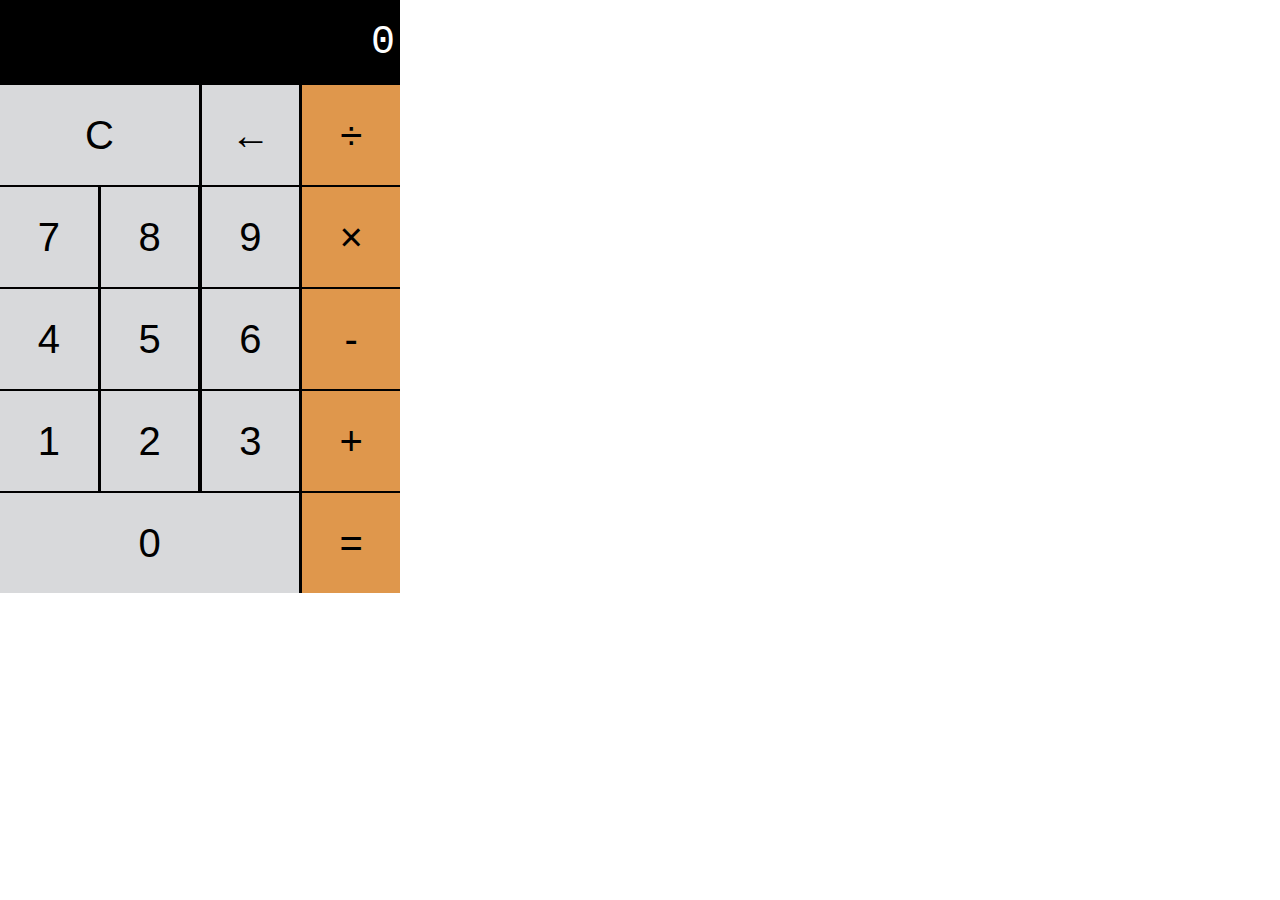
<file: calc.html>
<!DOCTYPE html>
<html lang="en">
<head>
    <meta charset="UTF-8">
    <meta http-equiv="X-UA-Compatible" content="IE=edge">
    <meta name="viewport" content="width=device-width, initial-scale=1.0">
    <title>Calculator v2</title>
    <link  rel="stylesheet"  href="./calc.css">
</head>
<body>
    <div class="calc">
        <section class="screen">
            0
        </section>
        <section class="calc-buttons">
            <div class="calc-row">
                <button class="double calc-button">
                   C
                </button>
                <button class="calc-button">
                    ←
                </button> 
                <button class="calc-button">
                    ÷
                </button>
                </div>
            <div class="calc-row">
                <button class="calc-button">
7
            </button>
            <button class="calc-button">
8
            </button>
            <button class="calc-button">
9
            </button>
            <button class="calc-button">
                ×
            </button>
        </div>
            <div class="calc-row">
                <button class="calc-button">
4
                </button>
                <button class="calc-button">
5
                </button>
                <button class="calc-button">
6
                </button><button class="calc-button">
-
                </button>
            </div>
            <div class="calc-row">
                <button class="calc-button">
                    1
                </button>
                
                
                 <button class="calc-button">
2
                 </button>
                 
                 <button class="calc-button">
3
                 </button>
                 <button class="calc-button">
+
                 </button>
            </div>
            <div class="calc-row">
                <button class=" triple calc-button">
0
                </button>
                <button class="calc-button">
=
                </button>
</div>
        </section>
    </div>
    <script src="./calc.js" ></script>
</body>
</html>
</file>
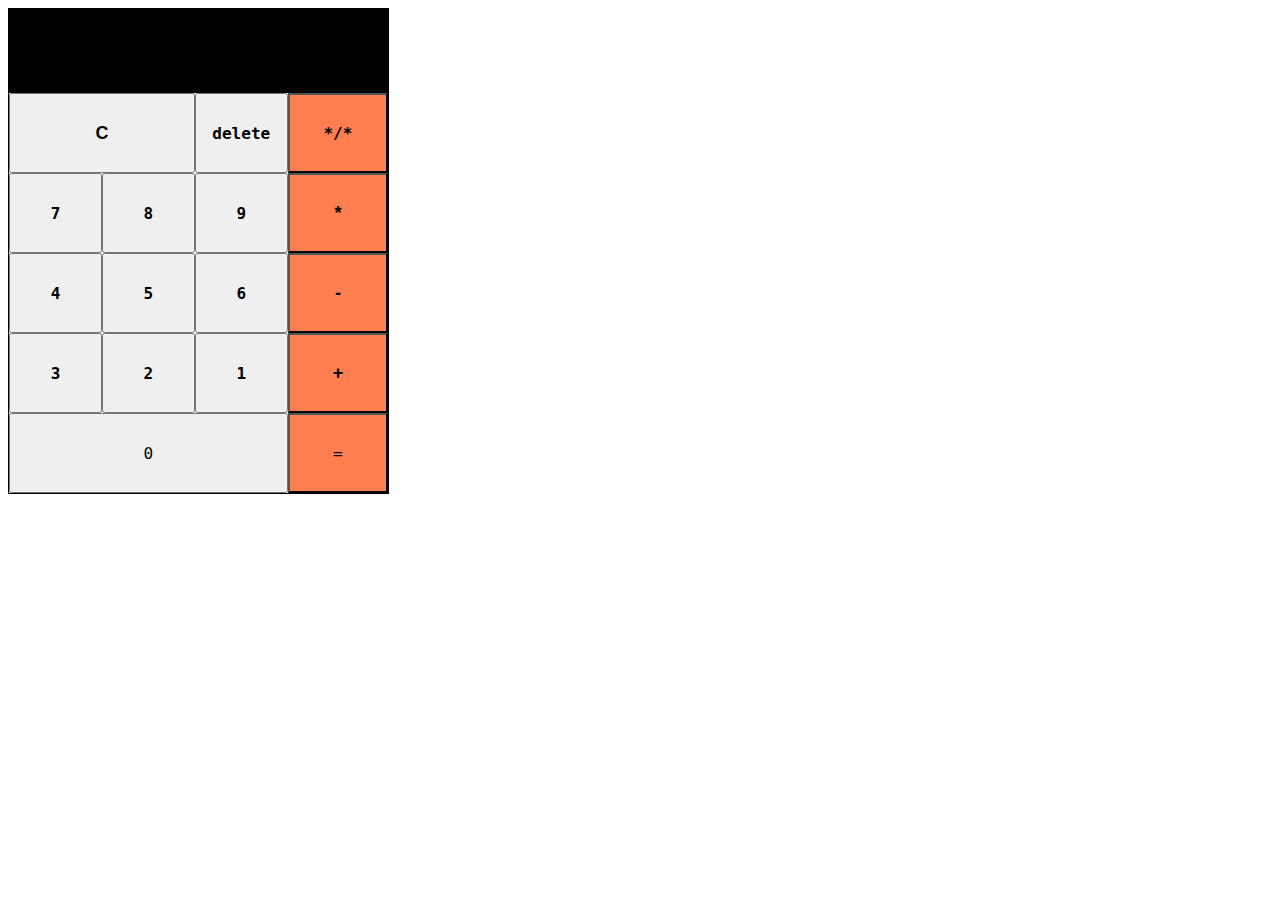
<file: Calculator.htm>
<!DOCTYPE html>
<html>
    <title>HTML CSS JAVASCRIPT PROJECT</title>
    <head>
        <link href="Calculator.css" rel="stylesheet">
     <link  href="./Calculator.js">
    </head>
    <BODY >
        <section class="row">
            <input class="box1" type="number">
    
<article class="box2">
    <button class="b1"> C</button>
    <button class="b2">delete</button>
    <button class="b3">*/*</button>

</article>
<article class="box2">
    <button class="b4">
7
    </button>
    <button class="b5">8</button>
    <button class="b6">
9
    </button>
    <button class="b7">*</button>
</article>
<article class="box3">
    <button class="b8">4</button>
    <button class="b9">5</button>
    <button class="b10">6</button>
    <button class="b11">-</button>
</article>
<article class="box4">
    <button class="b12">3</button>
    <button class="b13">2</button>
    <button class="b14">1</button>
    <button class="b15">+</button>
</article>
<article class="box5">
    <button class="b16">0</button>
    <button class="b17">=</button>
</article>
</section>
    </BODY>
</file>
<file: calc.css>
*{
    box-sizing: border-box;
}
body{
    margin: 0%;
    padding: 0%;
}
.calc{
    width: 400px;
    background-color:black ;
    color:white;
}
.screen{
    font-size: 40px;
    font-family: 'Courier New', Courier, monospace;
    text-align: right;
    padding: 20px 5px;
    
}
.calc-button{
    background-color: #d8d9db;
    height: 100px;
    width:24.4%;
    border: none;
    border-radius: 0%;
    font-size: 40px; 
    cursor: pointer;

}
.calc-button:hover{
 background-color: #ebebeb;
}
.calc-button:active{
    background-color: #bbbcbe;

}
.calc-button:last-child{
    background-color:#df974c ;
}
.calc-button:last-child:hover{
    background-color: #dfb07e;
    color:white;

}
.calc-button:last-child:active{
    background-color: #dd8d37;
}
.double{
    width:49.7%;

}
.triple{
    width:74.8%;
}
.calc-row{
    display: flex;
    align-content: stretch;
    justify-content: space-between;
    margin-bottom: 0.5%;
}
</file>
<file: Calculator.css>
.box1{
    background-color: black;
    color: white;
    border: 1px solid black;
    height:80px;
    width: 100% ;
    overflow: scroll;
    font-family: monospace;
    font-size: large;
}

.row{
    display: flex-start;
    border: 1px solid black;
    width: 30%;
    overflow: scroll;
    

}
.box2{
    display: flex;
    font-family: monospace;
    font-size: large;
}  
.b1
{
    width:49% ;
    height:80px;
    justify-content: space-between;
    font-weight: bold;
    font-size: large;
}
.b2
{
    width: 24.5%;
    height:80px;
   justify-content: space-between; 
   font-family: monospace;
   font-weight: bold;
   font-size: large;
}
.b3{
    width: 26.5%;
    height:80px;
    justify-content: space-between;
    font-family: monospace;
    font-weight: bold;
    font-size: large;
    background-color:coral;
}
.b4
{height:80px;
    justify-content: space-between;
    width: 24.5%;
    font-family: monospace;
    font-weight: bold;
    font-size: large;
}
.b5{
    width: 24.5%;
    height:80px;
    justify-content: space-between;
    font-family: monospace;
    font-weight: bold;
    font-size: large;
}
.b6
{
    width: 24.5%;
    height:80px;
    justify-content: space-between;
font-family: monospace;
font-weight: bold;
font-size: large;

}
.b7{
    width: 26.5%;
    height:80px;
    justify-content: space-between;
    font-weight: bold;
    font-size: large;
    background-color:coral;
}
.box3{
    display: flex;
    font-family: monospace;
    font-size: large;
}
.b8{
    width: 24.5%;
    height:80px;
    justify-content: space-between;
font-family: monospace;
font-weight: bold;
font-size: large;
}
.b9{
    width: 24.5%;
    height:80px;
    justify-content: space-between;
font-family: monospace;
font-weight: bold;
font-size: large;
}
.b10{
    width: 24.5%;
    height:80px;
    justify-content: space-between;
font-family: monospace;
font-weight: bold;
font-size: large;
}
.b11{
    width: 26.5%;
    height:80px;
    justify-content: space-between;
    font-weight: bold;
    font-size: large;
    background-color:coral;
}
.box4{
    display: flex;
    font-family: monospace;
    font-size: large;
}
.b12{
    width: 24.5%;
    height:80px;
    justify-content: space-between;
font-family: monospace;
font-weight: bold;
font-size: large;
}
.b13{
    width: 24.5%;
    height:80px;
    justify-content: space-between;
font-family: monospace;
font-weight: bold;
font-size: large;
}
.b14{    width: 24.5%;
    height:80px;
    justify-content: space-between;
font-family: monospace;
font-weight: bold;
font-size: large;

}
.b15{
    width: 26.5%;
    height:80px;
    justify-content: space-between;
    font-weight: bold;
    font-size: large;
    background-color:coral;
}
.box5{
    display: flex;
    font-family: monospace;
    font-size: large;
}
.b16{
    width: 73.5%;
    height:80px;
    font-family: monospace;
    font-size: large;
}
.b17{
    width: 26.5%;
    height:80px;
    background-color:coral;
    font-family: monospace;
    font-size: large;
}
</file>
